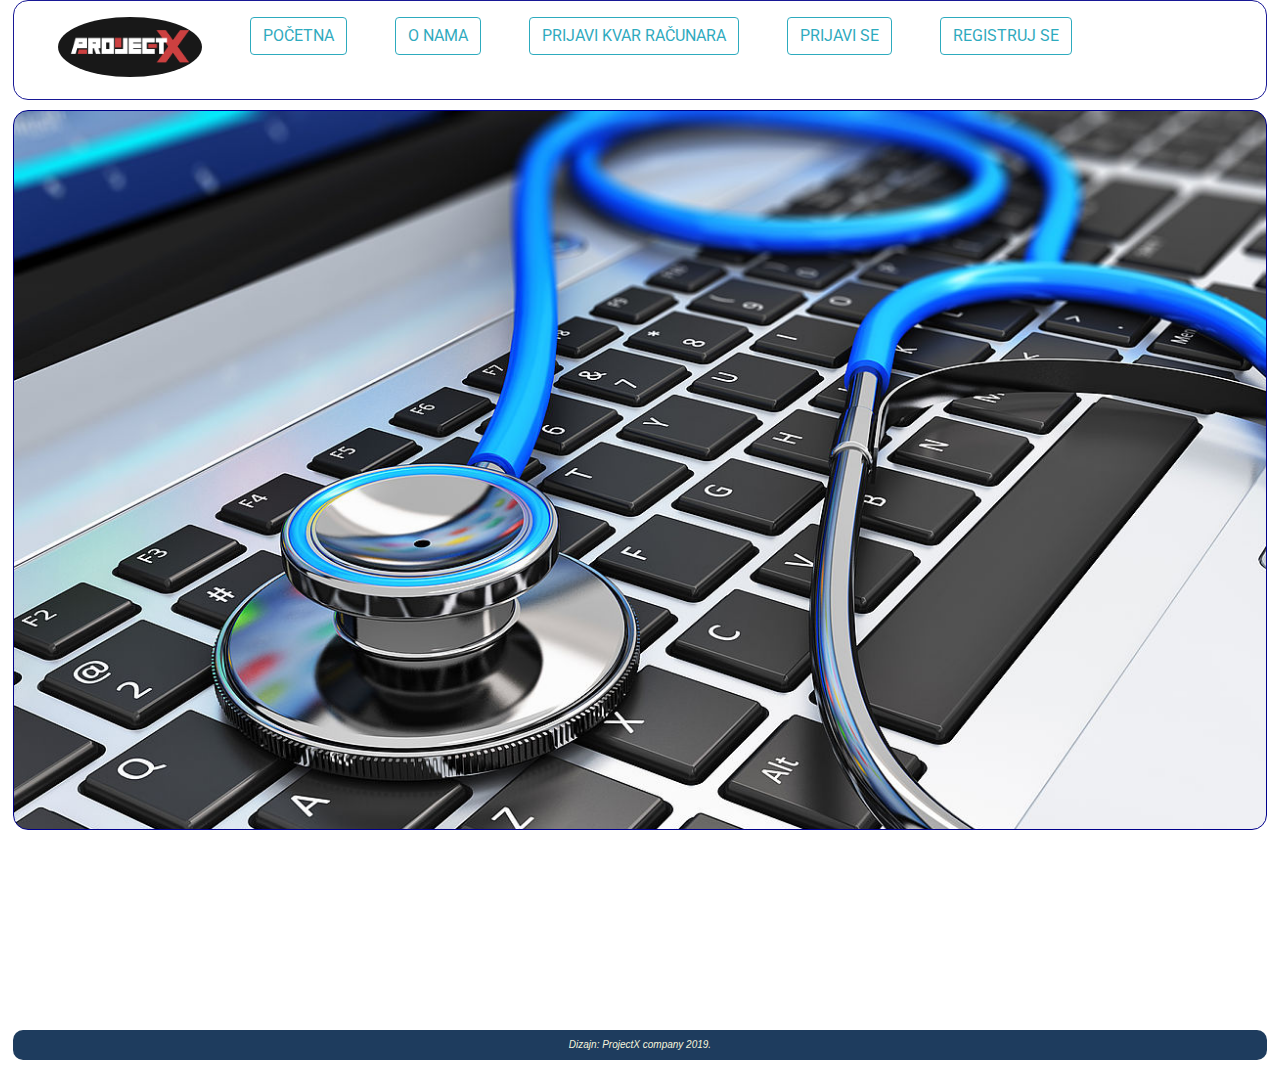
<file: index.html>
<!DOCTYPE html>
<html lang="en">

<head>
    <meta charset="UTF-8">
    <meta name="viewport" content="width=device-width, initial-scale=1.0">
    <meta http-equiv="X-UA-Compatible" content="ie=edge">

    <link rel="stylesheet" href="https://maxcdn.bootstrapcdn.com/bootstrap/4.3.1/css/bootstrap.min.css">
    <script src="https://ajax.googleapis.com/ajax/libs/jquery/3.3.1/jquery.min.js"></script>
    <script src="https://cdnjs.cloudflare.com/ajax/libs/popper.js/1.14.7/umd/popper.min.js"></script>
    <link rel="stylesheet" href="https://cdnjs.cloudflare.com/ajax/libs/font-awesome/4.7.0/css/font-awesome.min.css">
    <script src="https://maxcdn.bootstrapcdn.com/bootstrap/4.3.1/js/bootstrap.min.js"></script>

    <link rel="stylesheet" type="text/css" href="style.css">

    <title>Projekat X</title>

</head>

<body id="pocetna">

    <!-- NAV, stil: "responsive bootstrap navbar"-->
    <nav class="navbar navbar-light navbar-expand-md navbar-fixed-top">

        <!-- Toggler - collapsible button -->
        <button type="button" class="navbar-toggler" data-toggle="collapse" data-target="#navbar">
            <span class="navbar-toggler-icon"></span></button>

        <!-- NAV linkovi -->
        <div class="navbar-collapse collapse" id="navbar">

            <ul class="nav navbar-nav navigacija ml-2">
                <li class="nav-item mr-5">
                    <p class="logo navbrend" href="#pocetna"><img src="img/projekatx.png" alt="projekatX"></p>
                </li>
                <li class="nav-item mr-5">
                    <a class="btn btn-outline-info" href="#pocetna">Početna</a>
                </li>
                <li class="nav-item mr-5">
                    <p class="btn btn-outline-info" href="#">O nama</p>
                    <ul class="mi">
                        <li>
                            <a class="sreten btn btn-outline-info" href="#prvi">Sreten Jovanović</a>
                        </li>
                        <li>
                            <a class="andreja btn btn-outline-info" href="#drugi">Andreja Milutinović</a>
                        </li>
                        <li>
                            <a class="zoran btn btn-outline-info" href="#treci">Zoran Spasić</a>
                        </li>
                    </ul>
                </li>
                <li class="nav-item mr-5">
                    <a class="btn btn-outline-info" href="./racunari.html" target="_self">Prijavi kvar računara</a>
                </li>
                <li class="nav-item mr-5">
                    <a class="btn btn-outline-info" href="#prijava">Prijavi se</a>
                </li>
                <li class="nav-item mr-5">
                    <a class="btn btn-outline-info" href="#registracija">Registruj se</a>
                </li>

            </ul>
        </div>

    </nav>
    <!--END of NAV-->

    <!-- <nav>
        logo projekatX
        <div class="logo">
            <a href="#pocetna"><img src="img/projekatx.png" alt="projekatX"></a>
            
        </div>

        navigacija i padajuca lista "O nama"
        <ul class="navigacija">

            <li><a class="active" href="#pocetna">Početna</a></li>

            <li class="onama">
                <div>O nama</div>
                <ul class="mi">
                    <li class="sreten"><a href="#prvi">Sreten Jovanović</a></li>
                    <li><a href="#drugi">Andreja Milutinović</a></li>
                    <li><a href="#treci">Zoran Spasić</a></li>
                </ul>
            </li>

            <li><a href="#">Prijavi kvar računara</a></li>

            <li><a href="#">Prijavi se</a></li>

            <li><a href="#">Registruj se</a></li>
        </ul>
    </nav
    >-->

    <!-- sekcija sa slikom pozadine (ubacena u css fajlu) -->
    <section class="sec1 col-sm-"></section>

    <!--OVDE SAM MISLIO DA DODAMO NASE PODATKE-->
    <!--Opis broj 1-->
    <div class="omeni prvi col-sm-" id="prvi">
        <section class="sec2">
            <h1>Sreten Jovanović</h1>
            <p>Lorem Ipsum is simply dummy text of the printing and typesetting industry. Lorem Ipsum has
                been the industry's standard dummy text ever since the 1500s, when an unknown printer took a galley of
                type
                and
                scrambled it to make a type specimen book. It has survived not only five centuries, but also the leap
                into
                electronic typesetting, remaining essentially unchanged. It was popularised in the 1960s with the
                release of
                Letraset sheets containing Lorem Ipsum passages, and more recently with desktop publishing software like
                Aldus
                PageMaker including versions of Lorem Ipsum.</p>
            <p>It is a long established fact that a reader will be distracted by the readable content of a
                page when looking at its layout. The point of using Lorem Ipsum is that it has a more-or-less normal
                distribution of letters, as opposed to using 'Content here, content here', making it look like readable
                English.
                Many desktop publishing packages and web page editors now use Lorem Ipsum as their default model text,
                and a
                search for 'lorem ipsum' will uncover many web sites still in their infancy. Various versions have
                evolved
                over
                the years, sometimes by accident, sometimes on purpose (injected humour and the like).</p>
            <img src="img/bg2.jpg" alt="sreten">
        </section>
    </div>

    <!--Opis broj 2-->
    <div class="drugi col-sm-" id="drugi">

        <section class="sec3">
            <img src="img/bg2.jpg" alt="andreja">
            <h1>Andreja Milutinović</h1>
            <p>Lorem Ipsum is simply dummy text of the printing and typesetting industry. Lorem Ipsum has
                been the industry's standard dummy text ever since the 1500s, when an unknown printer took a galley of
                type
                and
                scrambled it to make a type specimen book. It has survived not only five centuries, but also the leap
                into
                electronic typesetting, remaining essentially unchanged. It was popularised in the 1960s with the
                release of
                Letraset sheets containing Lorem Ipsum passages, and more recently with desktop publishing software like
                Aldus
                PageMaker including versions of Lorem Ipsum.</p>
            <p>It is a long established fact that a reader will be distracted by the readable content of a
                page when looking at its layout. The point of using Lorem Ipsum is that it has a more-or-less normal
                distribution of letters, as opposed to using 'Content here, content here', making it look like readable
                English.
                Many desktop publishing packages and web page editors now use Lorem Ipsum as their default model text,
                and a
                search for 'lorem ipsum' will uncover many web sites still in their infancy. Various versions have
                evolved
                over
                the years, sometimes by accident, sometimes on purpose (injected humour and the like).</p>

        </section>
    </div>

    <!-- Opis broj 3 Zoran -->
    <div class="sec4 row col-sm-" id="treci">

        <!--<section class="sec4 col-sm-">-->
        <a class="col-sm-2" href="https://zoranspasiccv.netlify.com/" target="_blank">
            <h1>Zoran Spasić</h1>
        </a>

        <div class="col-sm-4"> Zoran Spasić, inženjer elektrotehnike, je u timu PROJECT X od prvog dana. Višu
            elektrotehničku školu je
            završio u Beogradu 1991. godine. Oblast dosadašnjeg rada obuhvata sklapanje, servisiranje i održavanje
            računarske opreme, instalaciju i održavanje softvera, kako operativnih sistema Microsoft Windows 7 i 10,
            tako i korisničkih programa iz paketa Office i drugih. Takođe vrši instalaciju, servisiranje i
            održavanje sistema za štampu, proizvođača Hewlett Packard, Samsung electronics, Lexmark i Canon.
        </div>
        <div class="col-sm-4"> Osnovnom obrazovanju dodaje Microsoft Certified Professional i više Hewlett Packard
            sertifikata za
            prodaju i održavanje softvera i sistema za štampu. U želji da se dodatno obrazuje, pohađa IT obuku koju
            izvodi Matematički fakultet u Beogradu. Stiče znanja iz oblasti izrade WEB stranica ("front end")
            upotrebom tehnologija HTML, CSS, Bootstrap, Javascript, Jquery kao i ("back end") upotrebom PHP i baza
            podataka MySQL.
        </div>
        <a class="col-sm-2" href="https://zoranspasiccv.netlify.com/" target="_blank"><img src="img/zoki.jpg"
                alt="zoran"></a>
        <!--</section>-->
    </div>


    <div class="prijava container col-sm-5 mt-4 mb-3 text-left">
        <h5>Prijava</h5>
        <form name="prijava" action="" method="">

            <div class="form-group">
                <label class="mt-3" for="uname">Korisničko ime:</label>
                <input class="form-control" type="text" name="uname" id="uname" required>
            </div>

            <div class="form-group">
                <label for="pass">Lozinka:</label>
                <input class="form-control" type="password" name="pass" id="pass" required></textarea>
            </div>

            <input type="submit" class="btn btn-outline-info mb-2 mr-5 btn-prijava" style="width:120px" value="Prijavi me"/>
            
            <input id="btn-lozinka" type="submit" class="btn btn-outline-info mb-2 ml-5" style="width:160px" value="Zaboravljena lozinka"/>
            
        </form>
    </div>


    <div class="registracija container col-sm-5 mt-4 mb-3 text-left">
            <h5>Registracija</h5>
            <form name="registracija" action="" method="">
    
                <div class="form-group">
                    <label class="mt-3" for="ime">Ime:</label>
                    <input class="form-control" type="text" name="ime" id="ime" required>
                </div>
    
                <div class="form-group">
                    <label for="prezime">Prezime:</label>
                    <input class="form-control" type="text" name="prezime" id="prezime" required>
                </div>
    
                <div class="form-group">
                    <label for="username">Korisničko ime:</label>
                    <input class="form-control" type="text" name="username" id="username" required>
                </div>
    
                <div class="form-group">
                    <label for="password">Lozinka:</label>
                    <input class="form-control" type="password" name="password" id="password" required></textarea>
                </div>
    
                <div class="form-group">
                    <label for="repassword">Ponovite lozinku:</label>
                    <input class="form-control" type="password" name="repassword" id="repassword" required></textarea>
                </div>
    
                <input type="submit" class="btn btn-outline-info mb-2" style="width:120px" value="Registruj me" />
    
            </form>
        </div>

    <!-- Footer -->
    <div class="footer container-fluid col-sm-">
        <p>Dizajn: ProjectX company 2019.</p>
    </div>
    <!--END of Footer-->

    <script type="text/javascript" src="script.js"></script>

</body>

</html>
</file>
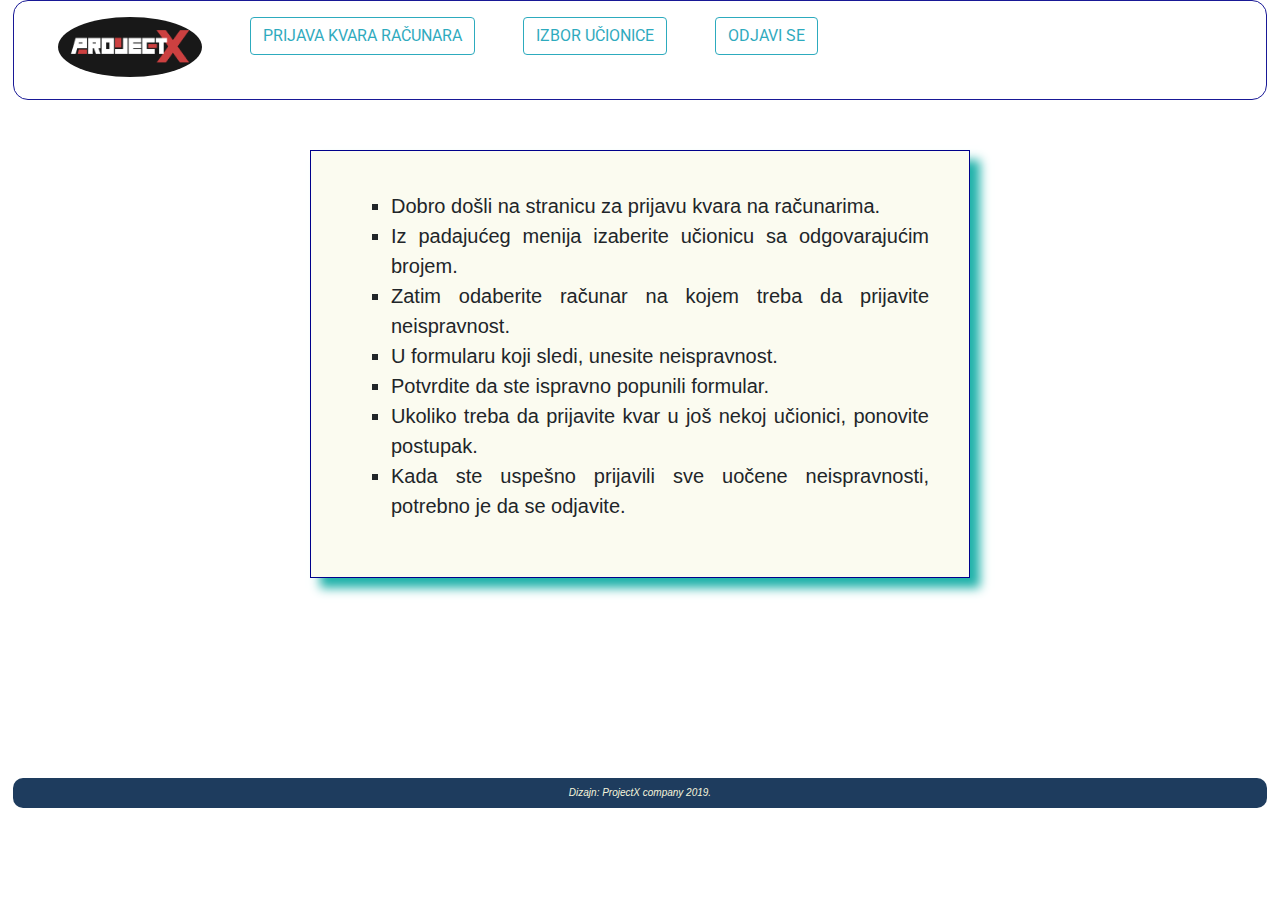
<file: racunari.html>
<!DOCTYPE html>
<html lang="en">

<head>
    <meta charset="UTF-8">
    <meta name="viewport" content="width=device-width, initial-scale=1.0">
    <meta http-equiv="X-UA-Compatible" content="ie=edge">

    <link rel="stylesheet" href="https://maxcdn.bootstrapcdn.com/bootstrap/4.3.1/css/bootstrap.min.css">
    <script src="https://ajax.googleapis.com/ajax/libs/jquery/3.3.1/jquery.min.js"></script>
    <script src="https://cdnjs.cloudflare.com/ajax/libs/popper.js/1.14.7/umd/popper.min.js"></script>
    <link rel="stylesheet" href="https://cdnjs.cloudflare.com/ajax/libs/font-awesome/4.7.0/css/font-awesome.min.css">
    <script src="https://maxcdn.bootstrapcdn.com/bootstrap/4.3.1/js/bootstrap.min.js"></script>

    <link rel="stylesheet" type="text/css" href="style.css">

    <title>Prjava kvara</title>

</head>

<body id="racunari">

    <!-- NAV, stil: "responsive bootstrap navbar"-->
    <nav class="navbar navbar-light navbar-expand-md navbar-fixed-top">

        <!-- Toggler - collapsible button -->
        <button type="button" class="navbar-toggler" data-toggle="collapse" data-target="#navbar">
            <span class="navbar-toggler-icon"></span></button>

        <!-- NAV linkovi -->
        <div class="navbar-collapse collapse" id="navbar">

            <ul class="nav navbar-nav navigacija ml-2">
                <li class="nav-item mr-5">
                    <p class="logo navbrend" href="#pocetna"><img src="img/projekatx.png" alt="projekatX"></p>
                </li>
                <li class="nav-item mr-5">
                    <a class="btn btn-outline-info" href="#prijava-kvara">Prijava kvara računara</a>
                </li>
                <li class="nav-item mr-5">
                    <p class="btn btn-outline-info" href="#">Izbor učionice</p>
                    <ul class="ucionica">
                        <li>
                            <a class="btn btn-outline-info" href="#ucionica-1">Učionica 1</a>
                        </li>
                        <li>
                            <a class="btn btn-outline-info" href="#ucionica-2">Učionica 2</a>
                        </li>
                        <li>
                            <a class=" btn btn-outline-info" href="#ucionica-3">Učionica 3</a>
                        </li>
                    </ul>
                </li>
                <li class="nav-item mr-5">
                    <a class="btn btn-outline-info" href="#odjava">Odjavi se</a>
                </li>

            </ul>
        </div>

    </nav>
    <!--END of NAV-->

    <div class="dobro-dosli">
        <ul style="list-style-type: square">
            <li>Dobro došli na stranicu za prijavu kvara na računarima.</li>
            <li>Iz padajućeg menija izaberite učionicu sa odgovarajućim brojem.</li>
            <li>Zatim odaberite računar na kojem treba da prijavite neispravnost.</li>
            <li>U formularu koji sledi, unesite neispravnost.</li>
            <li>Potvrdite da ste ispravno popunili formular.</li>
            <li>Ukoliko treba da prijavite kvar u još nekoj učionici, ponovite postupak.</li>
            <li>Kada ste uspešno prijavili sve uočene neispravnosti, potrebno je da se odjavite.</li>
        </ul>
    </div>
    <!-- Glavni div za ucionice-->

    <!-- Ucionica 1-->

    <div class="ucionica-1">

        <h3>Učionica broj 1</h3>

        <!-- Div za profesorski racunar -->

        <div class="prof-1">
            <a href="">P-11</a>
        </div>

        <!-- Div za racunare ucionice 1-->

        <div class="ucionica-1-racunari">

            <div class="ucenik mr-5">
                <a href="">U-11</a>
            </div>

            <div class="ucenik ml-5 mr-5">
                <a href="">U-12</a>
            </div>

            <div class="ucenik ml-5">
                <a href="">U-13</a>
            </div>

            <div class="ucenik mr-5">
                <a href="">U-14</a>
            </div>

            <div class="ucenik ml-5 mr-5">
                <a href="">U-15</a>
            </div>

            <div class="ucenik ml-5">
                <a href="">U-16</a>
            </div>

            <div class="ucenik mr-5">
                <a href="">U-17</a>
            </div>

            <div class="ucenik ml-5 mr-5">
                <a href="">U-18</a>
            </div>

            <div class="ucenik ml-5">
                <a href="">U-19</a>
            </div>
        </div>
    </div>
    <!-- END of Ucionica 1-->

    <!-- Ucionica 2-->

    <div class="ucionica-2">

        <h3>Učionica broj 2</h3>

        <!-- Div za profesorski racunar -->

        <div class="prof-2">
            <a href="">P-21</a>
        </div>

        <!-- Div za racunare ucionice 2-->

        <div class="ucionica-2-racunari">

            <div class="ucenik mr-5">
                <a href="">U-21</a>
            </div>

            <div class="ucenik ml-5 mr-5">
                <a href="">U-22</a>
            </div>

            <div class="ucenik ml-5">
                <a href="">U-23</a>
            </div>

            <div class="ucenik mr-5">
                <a href="">U-24</a>
            </div>

            <div class="ucenik ml-5 mr-5">
                <a href="">U-25</a>
            </div>

            <div class="ucenik ml-5">
                <a href="">U-26</a>
            </div>

            <div class="ucenik mr-5">
                <a href="">U-27</a>
            </div>

            <div class="ucenik ml-5 mr-5">
                <a href="">U-28</a>
            </div>

            <div class="ucenik ml-5">
                <a href="">U-29</a>
            </div>
        </div>
    </div>
    <!-- END of Ucionica 2-->

    <!-- Ucionica 3-->

    <div class="ucionica-3">

        <h3>Učionica broj 3</h3>

        <!-- Div za profesorski racunar -->

        <div class="prof-3">
            <a href="">P-31</a>
        </div>

        <!-- Div za racunare ucionice 3-->

        <div class="ucionica-3-racunari">

            <div class="ucenik mr-5">
                <a href="">U-31</a>
            </div>

            <div class="ucenik ml-5 mr-5">
                <a href="">U-32</a>
            </div>

            <div class="ucenik ml-5">
                <a href="">U-33</a>
            </div>

            <div class="ucenik mr-5">
                <a href="">U-34</a>
            </div>

            <div class="ucenik ml-5 mr-5">
                <a href="">U-35</a>
            </div>

            <div class="ucenik ml-5">
                <a href="">U-36</a>
            </div>

            <div class="ucenik mr-5">
                <a href="">U-37</a>
            </div>

            <div class="ucenik ml-5 mr-5">
                <a href="">U-38</a>
            </div>

            <div class="ucenik ml-5">
                <a href="">U-39</a>
            </div>
        </div>
        <!-- END of Ucionica 3-->
    </div>

    <!-- Footer -->
    <div class="footer container-fluid col-sm-">
        <p>Dizajn: ProjectX company 2019.</p>
    </div>
    <!--END of Footer-->

    <script type="text/javascript" src="script.js"></script>

</body>

</html>
</file>
<file: style.css>
/*ubacivanje fonta sa fonts.google.com*/
@import url('https://fonts.googleapis.com/css?family=Roboto:700&display=swap');

body{
    margin: 0;
    padding: 0;
    font-family: sans-serif;
}

/* navigacija i fiksiranje prilikom skrolovanja*/
nav{
    position: fixed;
    top:0;
    left:0;
    width: 100%;
    height: 100px; 
    padding: 10px 100px; 
    box-sizing: border-box;
    transition: .5s;
    opacity: 0.9;
}

nav .logo{
    float: left;
}

nav .logo img{
    height: 60px;
    transition: .7s;
    cursor: pointer;
    border-radius: 50%;
}

/* pozicija liste - navigacije*/
nav ul{
    float: right;
    margin: 0;
    padding:0;
    display: flex;
}

nav ul li{
    list-style: none;
}

/*stilizovanje polja u listi*/
nav ul li a{
    line-height: 50px;
    color: black;
    padding: 5px 20px;
    font-family: 'Roboto', sans-serif;
    text-decoration: none;
    text-transform: uppercase;
    transition: .2s;
}

/* stilizovanje polja O nama */
nav div{
    line-height: 29px;
    color: black;
    margin-top:10px;
    padding: 0px 20px;
    font-family: 'Roboto', sans-serif;
    text-decoration: none;
    text-transform: uppercase;
    transition: .2s;
}

/* stilizovanje polja liste prilikom prelaska misem preko polja*/
nav .onama div:hover{
    color:#ffffff;
    background: #f00;
    cursor: pointer;
}

/* stilizovanje polja "O nama" prilikom prelaska misem preko polja*/
nav ul li a.active,
nav ul li a:hover{
    color:#ffffff;
    background: #f00;
}

ul li ul{
    position: absolute;
}

/*sakrivanje padajuce liste*/
.navigacija ul{
    display: none;
}

.navbar {
    border: 1px solid darkblue;
    border-radius: 15px;
    margin: 0 auto 10px auto;
    width: 98%;
}
/*slika na pozadini*/
section.sec1{
    width: 98%;
    margin: auto;
    height: 80vh;
    background: url(img/bg1.jpg);
    z-index:-1;
    background-size: cover;
    border: 1px solid darkblue;
    border-radius: 15px;
    /*filter: blur(3px);*/
    position: relative;
    margin-bottom: 10px;
}

/**/

.omeni{
    width:auto;
    height: 800px;
    text-align: center;
    padding: 20px;
    margin: 20px;
}
.prvi{
    padding-top: 100px;
}

.omeni h1, .omeni p{
    padding: 10px;
    margin: 10px;
}

.sec2{
    display: flex;
    float: left;
}

#drugi{
    height: 860px;
}

.sec3{
    margin-top: 80px;
    display: flex;
    float: right;
}

/* Zoki sekcija */
.sec4{
    /*display: flex;
    float: left;*/
    width: 98%;
    margin: auto;
    background: url(img/4k-wallpaper-architecture-background-1308624.jpg);
    border-radius: 15px;
    /*height: 350px;*/
    height: auto;
    color: beige;
}

.sec4 img {
    height: 250px;
    margin: 20px;
    border-radius: 10px;
    box-shadow: 5px 5px 5px lightseagreen;
}

.sec4 div {
    margin-top: 40px;
    text-align: justify;
}

.sec4 h1 {
    margin-top: 70px;
}

.sec4 a {
    text-decoration: none;
}

/* END of Zoki sekcija */

.footer {
    width: 98%;
    text-align: center;
    font-style: italic;
    font-size: 10px;
    background: rgb(30, 60, 94);
    color: beige;
    line-height: 30px;
    border-radius: 10px;
}

.prijava, .registracija {
    width: 600px;
    border: 2px solid black;
    border-radius: 15px;
    background-color: #fbfbf0;
    padding: 20px;
    color: rgb(15, 139, 139);
}

#btn-lozinka {
    float: right;
}

/* Ucionica */

h3 {
    text-align: center;
    margin-top: 10px;
    font-style: italic;
    color: darkmagenta;
}
.ucionica-1, .ucionica-2, .ucionica-3 {
    width: 1100px;
    margin: auto;
    margin-bottom: 10px;
    border: 1px solid black;
    border-radius: 10px;
    font-size: 30px;

}

.prof-1, .prof-2, .prof-3 {
    width: 200px;
    line-height: 100px;
    border: 1px solid black;
    border-radius: 10px;
    margin: 30px 0 50px 100px;
    text-align: center;
}

.ucionica-1-racunari, .ucionica-2-racunari, .ucionica-3-racunari {
    margin: auto;
    margin-top: 10px;
    margin-bottom: 10px;
    width: 900px;
}

.ucenik {
    width: 200px;
    line-height: 100px;
    border: 1px solid black;
    border-radius: 10px;
    display: inline-table;
    margin: 20px;
    text-align: center;
    
}

.dobro-dosli {
        width: 660px;
        height: auto;
        margin: 50px auto;
        text-align: justify;
        padding: 40px;
        font-size: 20px;
        border: 1px solid darkblue;
        background: rgb(251, 251, 240);
        box-shadow: 10px 10px 10px lightseagreen;
}
</file>
